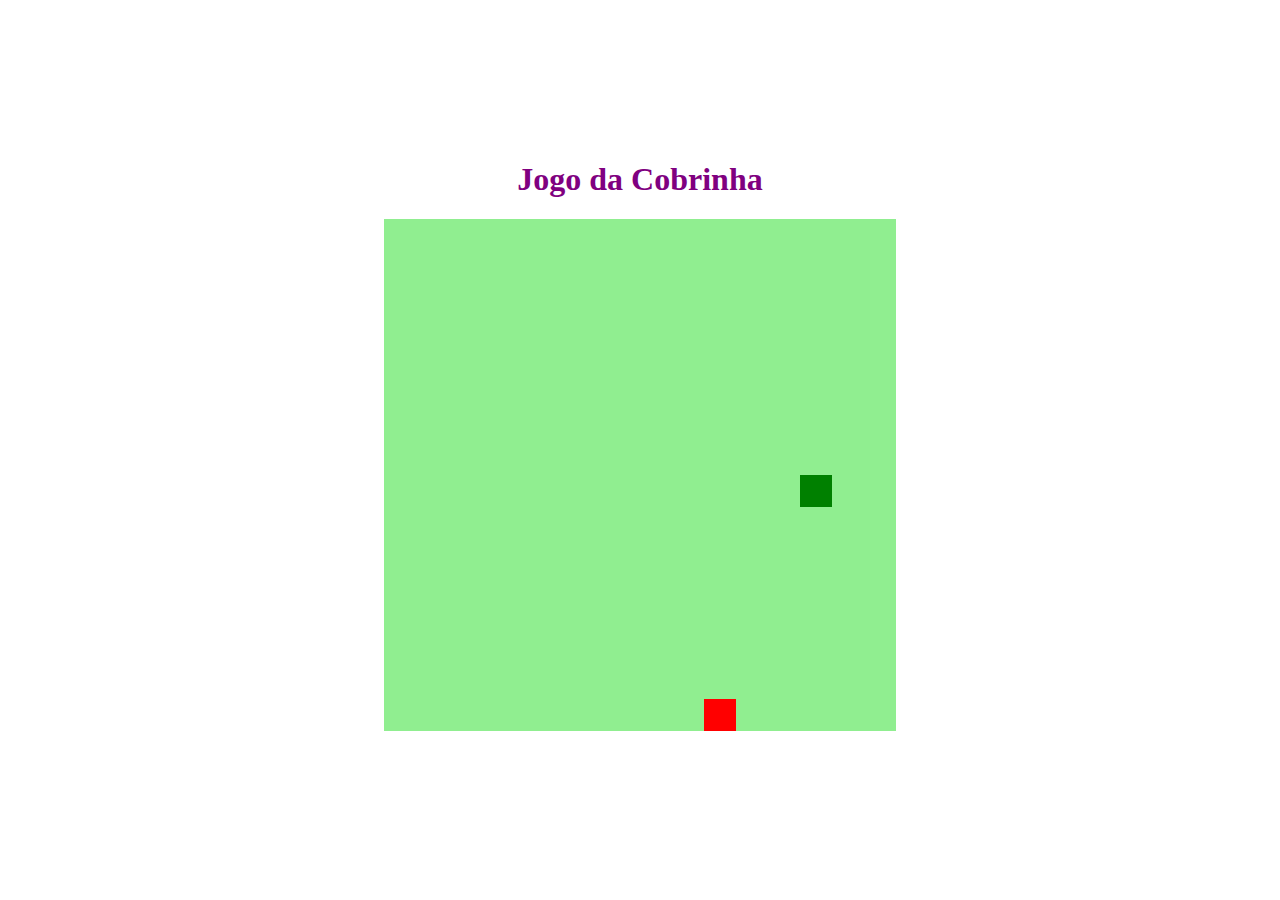
<file: index.html>
<!DOCTYPE html>
<html lang="pt-br">

<head>
    <meta charset="UTF-8">
    <meta name="viewport" content="width=device-width, initial-scale=1.0">

    <link rel="stylesheet" href="style.css">
    <title>Jogo da Cobrinha</title>
</head>

<body>
    <h1>Jogo da Cobrinha</h1>
    <canvas id="snake" width="512" height="512"></canvas>
    <script defer src="script.js"></script>
</body>

</html>
</file>
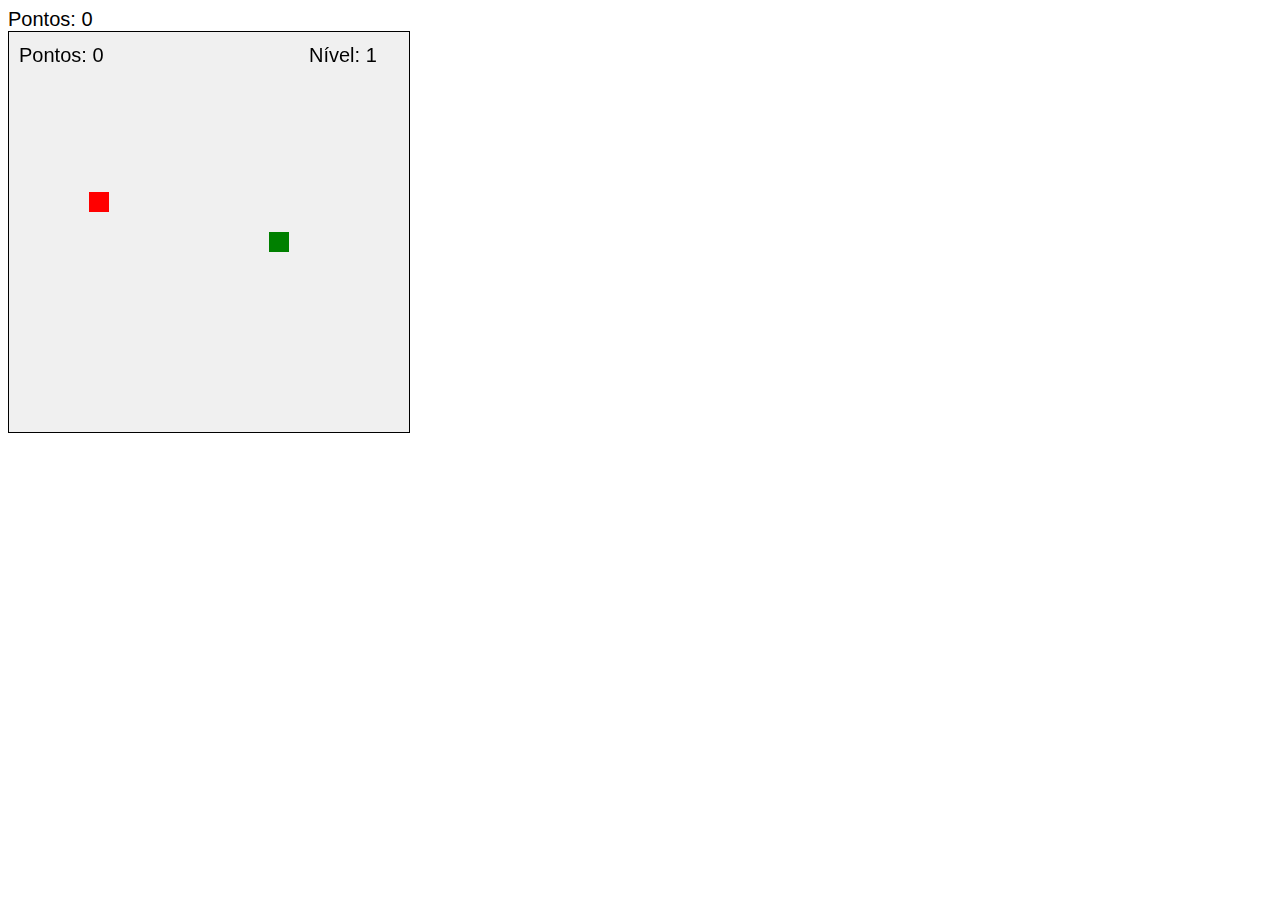
<file: index2.html>
<html>
<head>
  <style>
    canvas {
      border: 1px solid black;
      background-color: #f0f0f0;
    }
    #score {
      font-family: Arial;
      font-size: 20px;
    }
  </style>
</head>
<body>
  <div id="score">Pontos: 0</div>
  <canvas id="game" width="400" height="400"></canvas>
  <script>
    // Pegar o elemento canvas do HTML
    const canvas = document.getElementById("game");
    // Pegar o contexto 2D do canvas
    const context = canvas.getContext("2d");
    // Definir o tamanho de cada pixel
    const pixel = 20;
    // Definir a velocidade inicial do jogo
    let speed = 5;
    // Definir a direção inicial da cobrinha
    let direction = "right";
    // Definir a posição inicial da cobrinha
    let snake = [{x: 10 * pixel, y: 10 * pixel}];
    // Definir a posição inicial da maçã
    let apple = {x: Math.floor(Math.random() * 20) * pixel, y: Math.floor(Math.random() * 20) * pixel};
    // Definir a pontuação inicial do jogo
    let score = 0;
    // Definir o nível inicial do jogo
    let level = 1;

    // Função para desenhar o jogo na tela
    function drawGame() {
      // Limpar o canvas
      context.clearRect(0, 0, 400, 400);
      // Desenhar a cobrinha
      for (let i = 0; i < snake.length; i++) {
        context.fillStyle = "green";
        context.fillRect(snake[i].x, snake[i].y, pixel, pixel);
      }
      // Desenhar a maçã
      context.fillStyle = "red";
      context.fillRect(apple.x, apple.y, pixel, pixel);
      // Desenhar o texto da pontuação
      context.fillStyle = "black";
      context.font = "20px Arial";
      context.fillText("Pontos: " + score, 10, 30);
      // Desenhar o texto do nível
      context.fillStyle = "black";
      context.font = "20px Arial";
      context.fillText("Nível: " + level, 300, 30);
    }

    // Função para atualizar o jogo a cada frame
    function updateGame() {
      // Pegar a posição da cabeça da cobrinha
      let headX = snake[0].x;
      let headY = snake[0].y;
      // Atualizar a posição da cabeça da cobrinha de acordo com a direção
      if (direction == "right") headX += pixel;
      if (direction == "left") headX -= pixel;
      if (direction == "up") headY -= pixel;
      if (direction == "down") headY += pixel;
      // Criar um novo objeto para a nova cabeça da cobrinha
      let newHead = {x: headX, y: headY};
      // Verificar se a cobrinha comeu a maçã
      if (headX == apple.x && headY == apple.y) {
        // Gerar uma nova posição para a maçã
        apple.x = Math.floor(Math.random() * 20) * pixel;
        apple.y = Math.floor(Math.random() * 20) * pixel;
        // Aumentar a pontuação
        score++;
        // Aumentar o nível a cada 10 pontos
        if (score % 10 == 0) {
          level++;
          // Aumentar a velocidade a cada nível
          speed++;
        }
      } else {
        // Remover o último elemento da cobrinha
        snake.pop();
      }
      // Adicionar a nova cabeça da cobrinha no início do array
      snake.unshift(newHead);
      // Verificar se a cobrinha colidiu com as bordas do canvas
      if (headX < 0 || headX > 380 || headY < 0 || headY > 380) {
        // Parar o jogo
        clearInterval(game);
        // Mostrar uma mensagem de fim de jogo
        alert("Game Over!");
        // Reiniciar o jogo
        location.reload();
      }
      // Verificar se a cobrinha colidiu consigo mesma
      for (let i = 1; i < snake.length; i++) {
        if (headX == snake[i].x && headY == snake[i].y) {
          // Parar o jogo
          clearInterval(game);
          // Mostrar uma mensagem de fim de jogo
          alert("Game Over!");
          // Reiniciar o jogo
          location.reload();
        }
      }
      // Desenhar o jogo na tela
      drawGame();
    }

    // Função para lidar com os eventos de teclado
    function handleKeyboard(event) {
      // Verificar se a tecla pressionada é uma das setas
      if (event.keyCode == 37 && direction != "right") direction = "left";
      if (event.keyCode == 38 && direction != "down") direction = "up";
      if (event.keyCode == 39 && direction != "left") direction = "right";
      if (event.keyCode == 40 && direction != "up") direction = "down";
    }

    // Adicionar um evento de teclado ao documento
    document.addEventListener("keydown", handleKeyboard);
    // Iniciar o jogo com um intervalo de tempo
    let game = setInterval(updateGame, 1000 / speed);
  </script>
</body>
</html>
</file>
<file: style.css>
body {
    height: 95vh;
    width: 95;
    display: flex;
    justify-content: center;
    align-items: center;
    flex-direction: column;
    color: purple;
}
</file>
